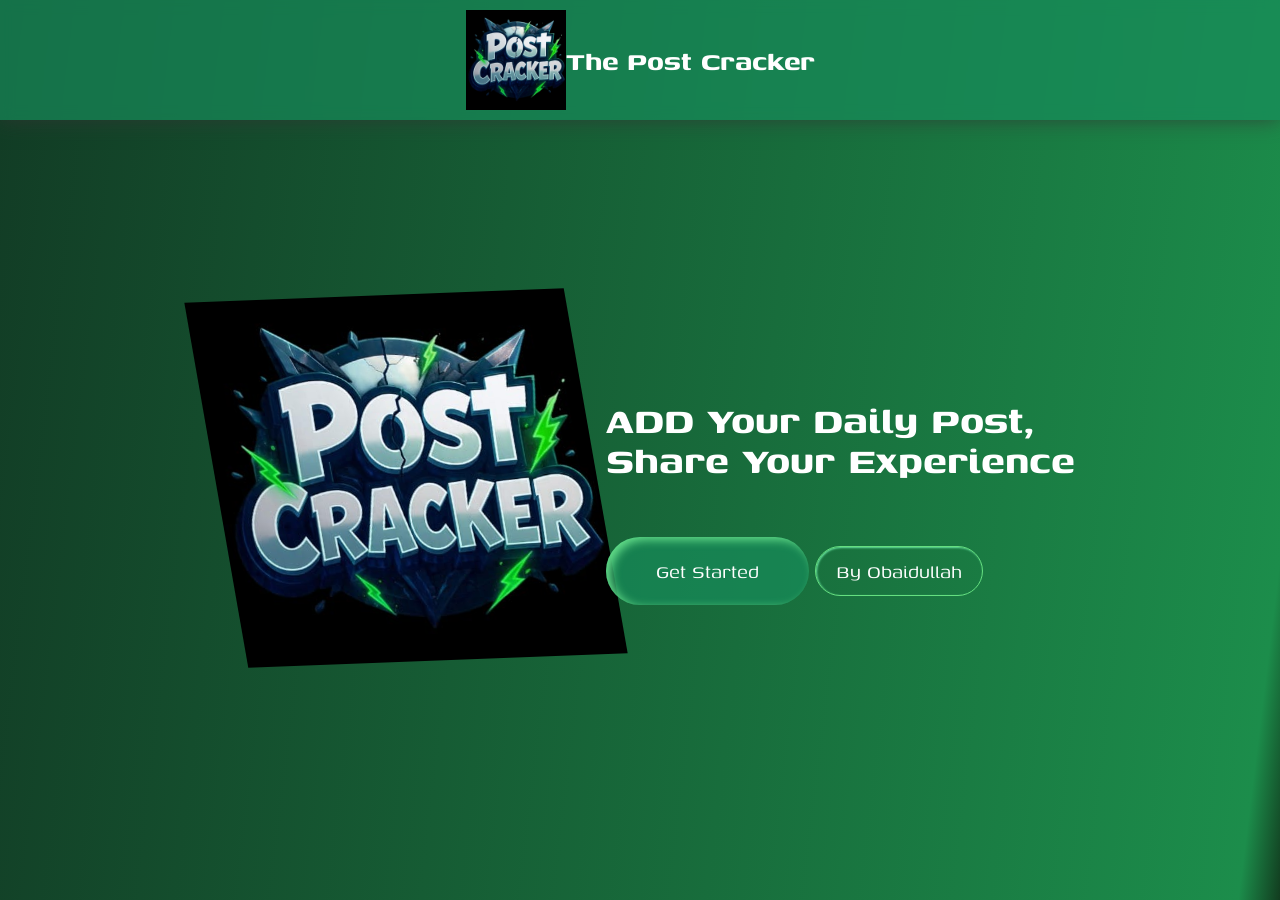
<file: index.html>
<!doctype html>
<html lang="en">
  <head>
    <meta charset="UTF-8" />
    <meta name="viewport" content="width=device-width, initial-scale=1.0" />
    <link rel="preconnect" href="https://fonts.googleapis.com" />
    <link rel="preconnect" href="https://fonts.gstatic.com" crossorigin />
    <link
      href="https://fonts.googleapis.com/css2?family=Genos:ital,wght@0,100..900;1,100..900&display=swap"
      rel="stylesheet"
    />
    <link rel="shortcut icon" href="logo.png" type="image/x-icon" />
    <link
      rel="shortcut icon"
      href="faviconimage/favicon.png"
      type="image/x-icon"
    />
    <title>The Post Cracker</title>
  </head>
  <style>
    body {
      font-family: "Genos", sans-serif;
      background-color: rgba(23, 143, 93, 0.664);
      color: #fff;
      margin: 0;
      padding: 0;
      background: linear-gradient(277deg, #123c1f 0%, #1c8d4b 3%, #123c25 100%);
      background-attachment: fixed;
      background-repeat: no-repeat;
    }

    .head {
      background-color: rgba(23, 143, 93, 0.664);
      padding: 10px;
      display: flex;
      align-items: center;
      justify-content: center;
      transform: translateY(0px);
      animation: inHead 4s ease-out;
      box-shadow: 0 0 20px rgba(53, 52, 52, 0.733);
      backdrop-filter: blur(7px);
    }

    @keyframes inHead {
      from {
        transform: translateY(-200px);
      }

      to {
        transform: translateY(0px);
      }
    }

    .main {
      display: flex;
      align-items: center;
      justify-content: center;
      height: 80vh;
    }

    .left img {
      width: 400px;
      transform: rotate3d(4, 3, -1, 30deg);
    }

    .left {
      transform: translateX(0px);
      animation: inLeft 0.8s ease-in-out;
    }

    @keyframes inLeft {
      from {
        transform: translateX(-200px);
      }

      to {
        transform: translateX(0px);
      }
    }

    @keyframes inRight {
      from {
        transform: translateX(200px);
      }

      to {
        transform: translateX(0px);
      }
    }

    .right {
      font-size: 23px;
      line-height: 40px;
      transform: translateX(0px);
      animation: inRight 0.8s ease-out;
    }

    .right .a1 {
      background-color: rgba(23, 143, 93, 0.664);
      color: #fff;
      text-decoration: none;
      padding: 20px;
      padding-left: 50px;
      padding-right: 50px;
      border-radius: 50px;
      box-shadow: inset 5px 3px 10px #65df8a;
      transition: 0.1s ease;
    }

    .right .a2 {
      color: #fff;
      text-decoration: none;
      padding: 10px;
      padding-left: 20px;
      padding-right: 20px;
      border-radius: 50px;
      border: solid 1px #65df80;
      box-shadow: inset 1px 1px 2px #65df9c;
      transition: 0.1s ease;
    }

    .right a:hover {
      background-color: #2db672;
    }

    video {
      position: fixed;
      right: 0;
      bottom: 0;
      min-width: 100%;
      min-height: 100%;
      width: auto;
      height: auto;
      z-index: -100;
      background-size: cover;
      object-fit: cover;
      opacity: 20%;
    }
  </style>

  <body>
    <div class="head">
      <img src="logo.png" alt="" width="100px" />
      <h1>The Post Cracker</h1>
    </div>
    <div class="main">
      <div class="left">
        <img src="logo.png" alt="image not show" />
      </div>
      <div class="right">
        <h1>
          ADD Your Daily Post, <br />
          Share Your Experience
        </h1>
        <br />
        <a href="post.html" class="a1">Get Started</a>
        <a
          href="https://github.com/obaidullah225260-afk"
          target="_blank"
          class="a2"
          >By Obaidullah</a
        >
      </div>
    </div>
    <video src="bg.mp4" autoplay mute loop></video>
  </body>
</html>
</file>
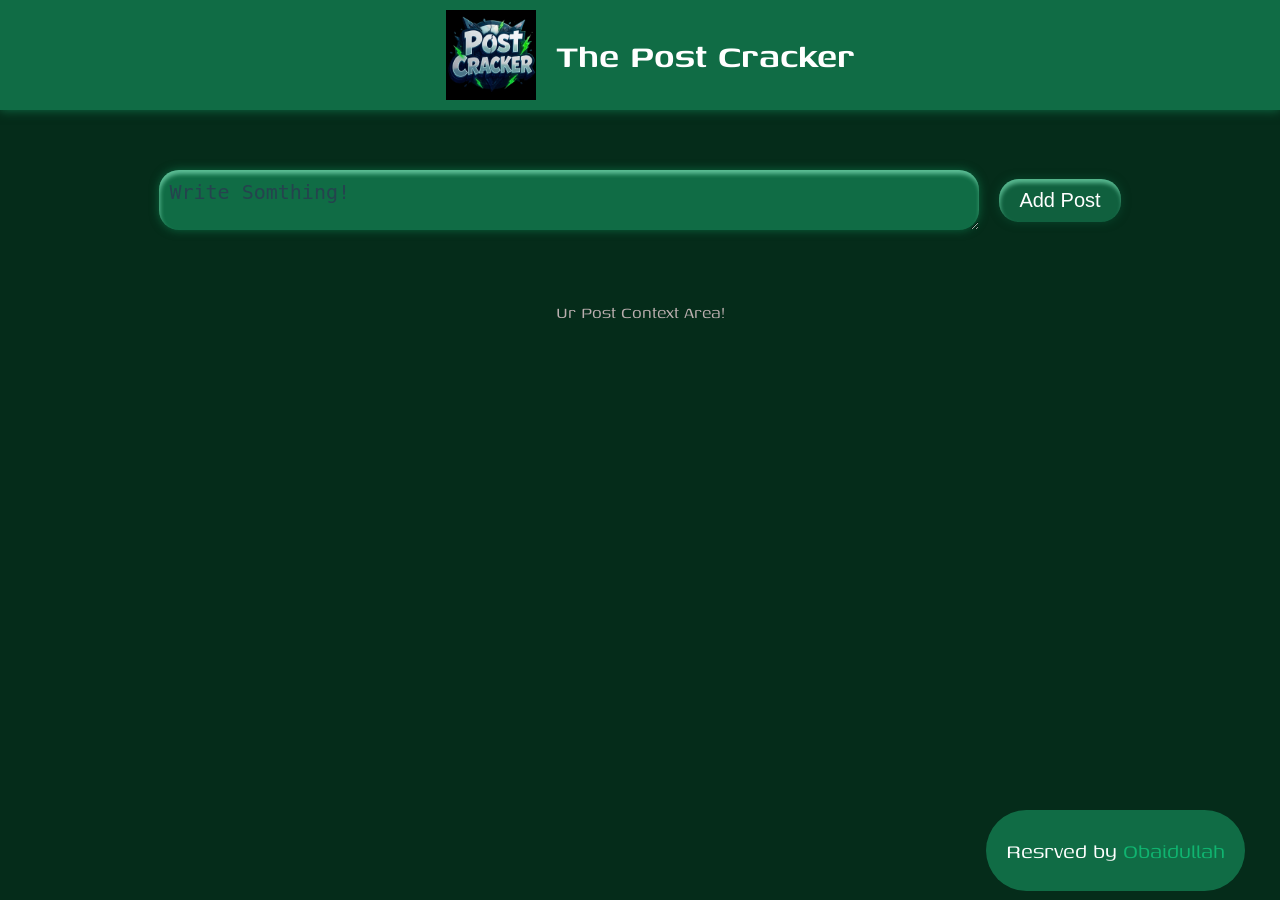
<file: post.html>
<!doctype html>
<html lang="en">
  <head>
    <meta charset="UTF-8" />
    <meta name="viewport" content="width=device-width, initial-scale=1.0" />
    <link rel="stylesheet" href="style.css" />
    <link rel="preconnect" href="https://fonts.googleapis.com" />
    <link rel="preconnect" href="https://fonts.gstatic.com" crossorigin />
    <link
      href="https://fonts.googleapis.com/css2?family=Genos:ital,wght@0,100..900;1,100..900&display=swap"
    />
    <link rel="shortcut icon" href="logo.png" type="image/x-icon" />
    <link
      rel="shortcut icon"
      href="faviconimage/favicon.png"
      type="image/x-icon"
    />
    <title>The Post Cracker | Upload</title>
  </head>

  <body>
    <div id="header">
      <a href="index.html" style="color: white; text-decoration: none"></a>
      <img src="logo.png" alt="" width="90px" />The Post Cracker
    </div>
    <div id="add">
      <textarea id="inp" placeholder="Write Somthing!"></textarea>
      <button id="button" onclick="addPost()">Add Post</button>
    </div>
    <div id="feed">
      <p style="font-size: 20px; color: rgb(187, 175, 175)">
        Ur Post Context Area!
      </p>
    </div>
    <div id="foot">
      <p>
        Resrved by
        <a href="https://github.com/obaidullah225260-afk" target="_blank"
          >Obaidullah</a
        >
      </p>
    </div>
    <video src="bg.mp4" autoplay mute loop></video>
    <script src="app.js"></script>
  </body>
</html>
</file>
<file: style.css>
@import url('https://fonts.googleapis.com/css2?family=Genos:ital,wght@0,100..900;1,100..900&display=swap');

body {
     background-color: #052c1a;
     color: white;
     margin: 0;
     padding: 0;
     font-family: "Genos", sans-serif;
     font-size: 40px;
     overflow-x: hidden;
}

video {
     position: fixed;
     right: 0;
     bottom: 0;
     min-width: 100%;
     min-height: 100%;
     width: auto;
     height: auto;
     z-index: -100;
     background-size: cover;
     object-fit: cover;
     opacity: 20%;
}


#header {
     background-color: rgba(23, 143, 93, 0.664);
     color: white;
     font-weight: 600;
     display: flex;
     justify-content: center;
     align-items: center;
     font-size: 40px;
     height: 110px;
     gap: 20px;
     box-shadow: 0 0 10px rgba(23, 143, 93, 0.664);
}


#add {
     padding: 20px;
     margin-top: 40px;
     display: flex;
     justify-content: center;
     align-items: center;
     gap: 20px;
}

#inp {
     outline: none;
     border: none;
     padding: 10px;
     font-size: 20px;
     background-color: rgba(23, 143, 93, 0.664);
     border-radius: 20px;
     height: 40px;
     width: 800px;
     box-shadow: 0 0 10px rgba(12, 112, 70, 0.829), inset 1px 4px 4px rgb(94, 190, 150);
     color: white;
}

#inp:focus {
     box-shadow: 0 0 10px rgba(32, 32, 32, 0.678), inset 2px 0px 0px rgb(75, 182, 137);

}

#inp::placeholder {
     color: #3a1d5785;
}

#button {
     background-color: rgba(18, 102, 67, 0.911);
     color: white;
     border-radius: 20px;
     padding-left: 20px;
     padding-bottom: 10px;
     padding-top: 10px;
     padding-right: 20px;
     outline: none;
     border: none;
     font-size: 20px;
     display: flex;
     align-items: center;
     justify-content: center;
     gap: 10px;
     cursor: pointer;
     box-shadow: 0 0 10px rgba(11, 85, 54, 0.664), inset 1px 4px 4px rgb(89, 185, 145);
     transition: 0.1s ease;
}

#button:hover {
     background-color: rgba(23, 143, 93, 0.664);
}

#button:active {
     box-shadow: 0 0 10px rgba(32, 32, 32, 0.678), inset 3px 2px 4px rgb(51, 145, 106);
}

#feed {
     height: fit-content;
     width: 100%;
     display: flex;
     align-items: center;
     justify-content: start;
     gap: 20px;
     flex-wrap: wrap;
     flex-direction: column;
     padding-top: 30px;
}

.box {
     background-color: rgba(23, 143, 93, 0.664);
     width: 80%;
     height: fit-content;
     padding: 20px;
     display: flex;
     align-items: center;
     justify-content: space-between;
     border-radius: 30px;
     backdrop-filter: blur(5px);
     box-shadow: 0 0 10px rgba(3, 150, 89, 0.664), inset 2px 0px 3px rgb(81, 165, 130);
     font-size: 27px;
}

#foot {
     font-size: 25px;
     padding-left: 20px;
     padding-right: 20px;
     border-radius: 70px;
     position: fixed;
     top: 90%;
     left: 77%;
     background-color: rgba(23, 143, 93, 0.664);
}

#foot a{
     color: rgba(16, 218, 134, 0.664);
     text-decoration: none;
}

.buttons {
     display: flex;
     gap: 10px;
}

.buttons button {
     background-color: rgba(7, 71, 45, 0.904);
     border: none;
     outline: none;
     padding: 20px;
     color: white;
     font-weight: 10000px;
     font-size: 14px;
     border-radius: 20%;
     width: 60px;
     cursor: pointer;
     box-shadow: 0 0 3px rgba(3, 51, 31, 0.918), inset 1px 1px 3px rgb(33, 126, 87);
}

.buttons button:hover {
     background-color: rgba(5, 85, 52, 0.856);
}
</file>
